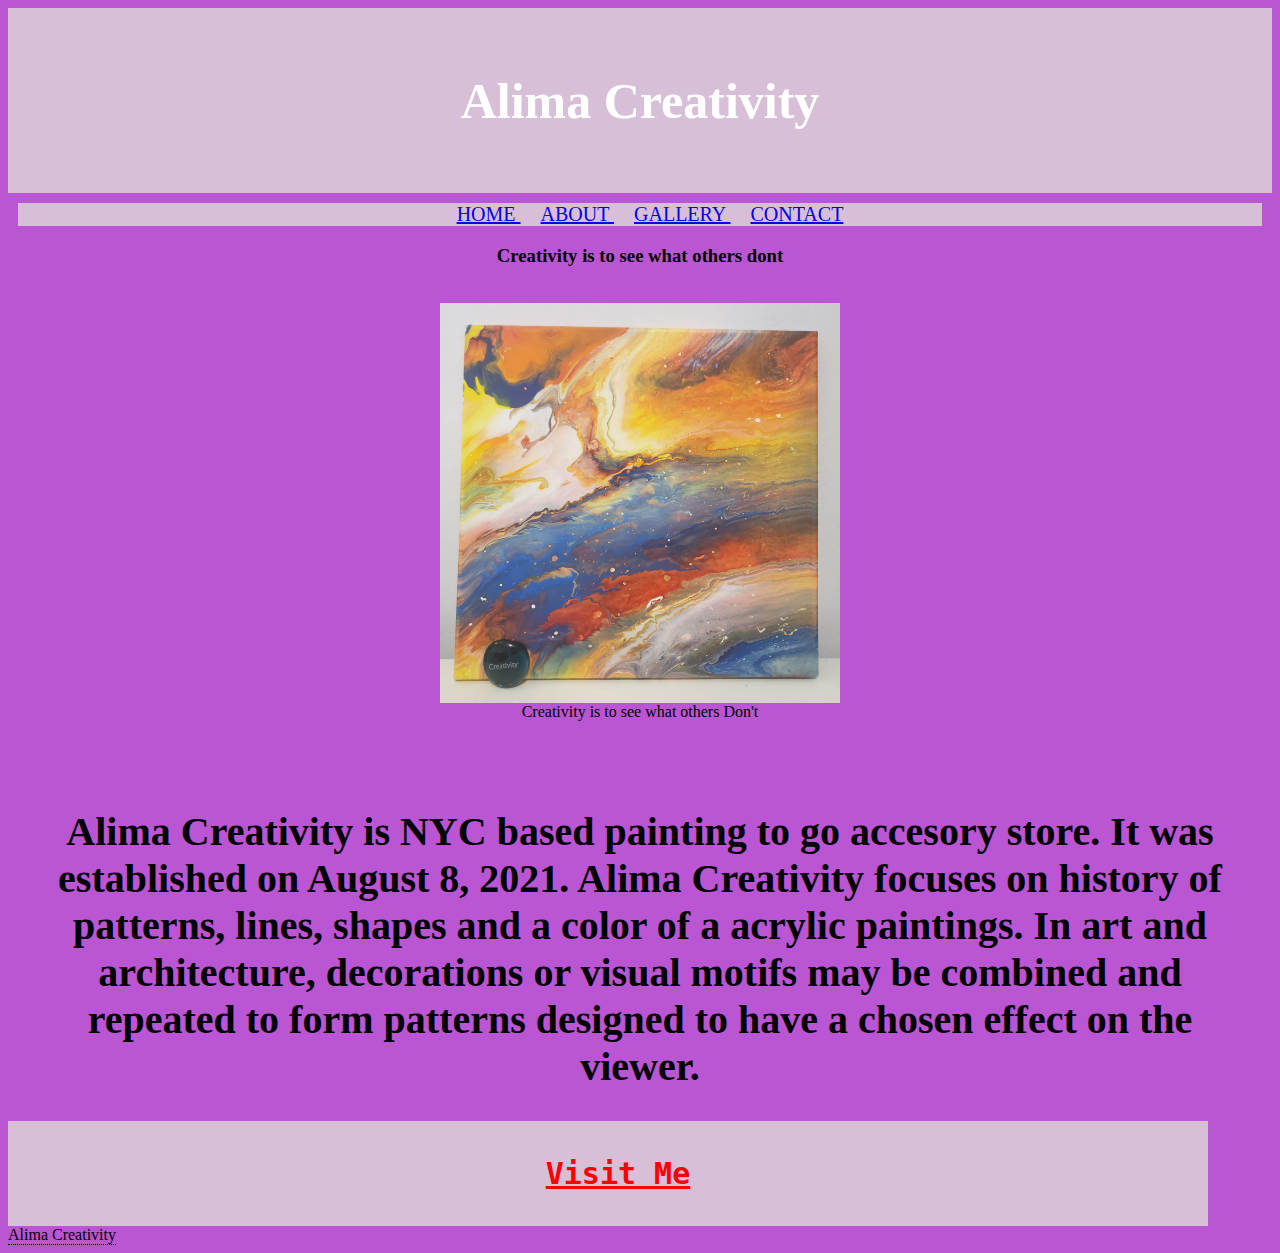
<file: index.html>
<!DOCTYPE html>
<html>
<title>Web Development Class</title>
<meta charset="UTF-8">
<meta name="viewport" content="width=device-width, initial-scale=1">
<link rel="stylesheet" href="style.css" type="text/css">

<link rel="stylesheet" href="https://fonts.googleapis.com/css?family=Karma">





<body>

 <header><h1>
  Alima Creativity</h1>
 </header>



<div>
 <div class="nav">
   <h8>     <a href="index.html"> HOME </a>   <a href="about.html"> ABOUT   <a href="gallery.html"> GALLERY </a>  <a href="contact.html"> CONTACT </a></h8>
 </div>

 <div class="w3-container w3-padding-32 w3-center">  
    <h3>Creativity is to see what others dont</h3><br>
    <img src="main.jpeg" alt="main" class="Pattern" style="display:block;margin:auto" width="400" height="400">
    <div class="w3-padding-32">
    <div class="w3-center w3-padding-16">Creativity is to see what others Don't</div>
  </div>
</div>
  



  <article>
 <h5>Alima Creativity is NYC based painting to go accesory store. It was established on August 8, 2021. Alima Creativity focuses on history of patterns, lines, shapes and a color of a acrylic paintings. 
        In art and architecture, decorations or visual motifs may be combined and repeated to form patterns designed to have a chosen effect on the viewer. </h5> </article>


<!-- !PAGE CONTENT! -->
<div class="w3-main w3-content w3-padding" style="max-width:1200px;margin-top:100px">


 
 
  
  <div class="footer">
  <h2>
    <a href="https://www.instagram.com/alimacreativity//" style="color:red">Visit Me</a>
</div>
  </h2>
</div>


<side><div class="tooltip">Alima Creativity
  <span class="tooltiptext">Alima Creativity-all rights reserved company</span></side>

<script>
alert("Welcome to Alima Creativity!");
</script>




</body>
</html>
</file>
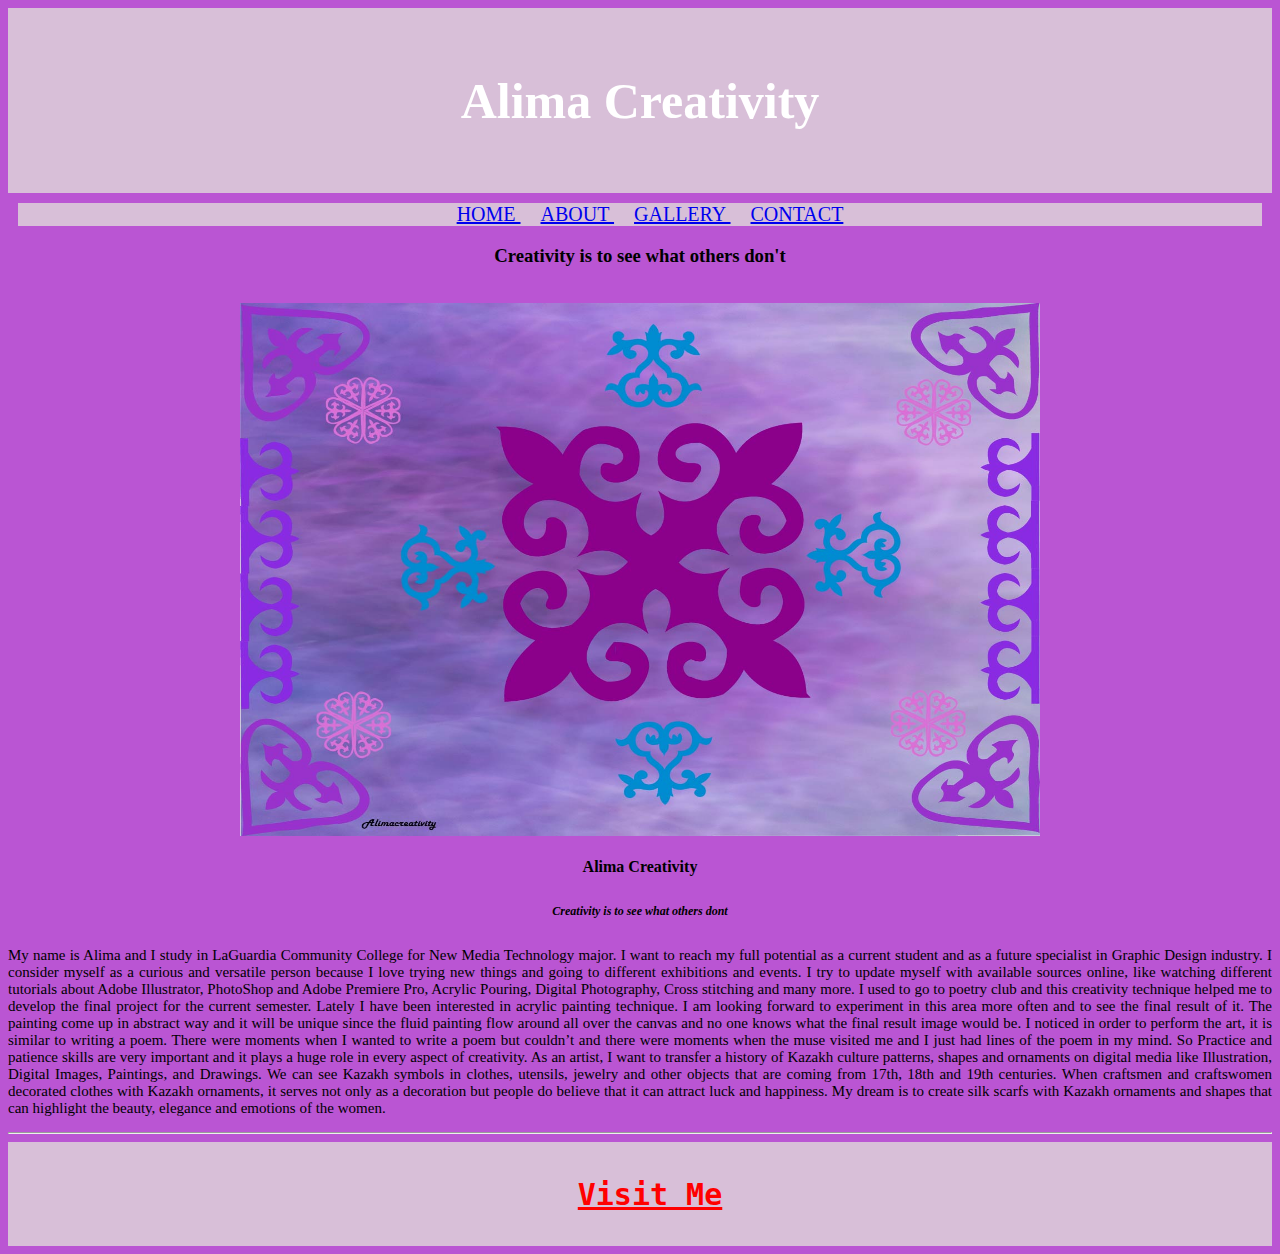
<file: about.html>
<!DOCTYPE html>
<html>
<title>Web Development Class</title>
<meta charset="UTF-8">
<meta name="viewport" content="width=device-width, initial-scale=1">
<link rel="stylesheet" href="style.css" type="text/css">

<link rel="stylesheet" href="https://fonts.googleapis.com/css?family=Karma">


<body>

 <header><h1>
  Alima Creativity</h1>
 </header>


<div>
 <div class="nav">
   <h8>     <a href="index.html"> HOME </a>   <a href="about.html"> ABOUT   <a href="gallery.html"> GALLERY </a>  <a href="contact.html"> CONTACT </a></h8>
 </div>


  <!-- About Section -->
  <div class="w3-container w3-padding-32 w3-center">  
    <h3>Creativity is to see what others don't</h3><br>
    <img src="pattern.jpg" alt="pattern" class="Pattern" style="display:block;margin:auto" width="800" height="533">
    <div class="w3-padding-32">
      <h4><b>Alima Creativity</b></h4>
      <h6><i>Creativity is to see what others dont</i></h6>
      <p>My name is Alima and I study in LaGuardia Community College for New Media Technology major. I want to reach my full potential as a current student and as a future specialist in Graphic Design industry. I consider myself as a curious and versatile person because I love trying new things and going to different exhibitions and events. I try to update myself with available sources online, like watching different tutorials about Adobe Illustrator, PhotoShop and Adobe Premiere Pro, Acrylic Pouring, Digital Photography, Cross stitching and many more. I used to go to poetry club and this creativity technique helped me to develop the final project for the current semester. Lately I have been interested in acrylic painting technique. I am looking forward to experiment in this area more often and to see the final result of it. The painting come up in abstract way and it will be unique since the fluid painting flow around all over the canvas and no one knows what the final result image would be. I noticed in order to perform the art, it is similar to writing a poem. There were moments when I wanted to write a poem but couldn’t and there were moments when the muse visited me and I just had lines of the poem in my mind. So Practice and patience skills are very important and it plays a huge role in every aspect of creativity. As an artist, I want to transfer a history of Kazakh culture patterns, shapes and ornaments on digital media like Illustration, Digital Images, Paintings, and Drawings. We can see Kazakh symbols in clothes, utensils, jewelry and other objects that are coming from 17th, 18th and 19th centuries. When craftsmen and craftswomen decorated clothes with Kazakh ornaments, it serves not only as a decoration but people do believe that it can attract luck and happiness. My dream is to create silk scarfs with Kazakh ornaments and shapes that can highlight the beauty, elegance and emotions of the women.</p>
    </div>
  </div>
  <hr>
  


<div class="footer">
  <h2>
    <a href="https://www.instagram.com/alimacreativity//" style="color:red">Visit Me</a>
  </h2>
</div>







</body>
</html>
</file>
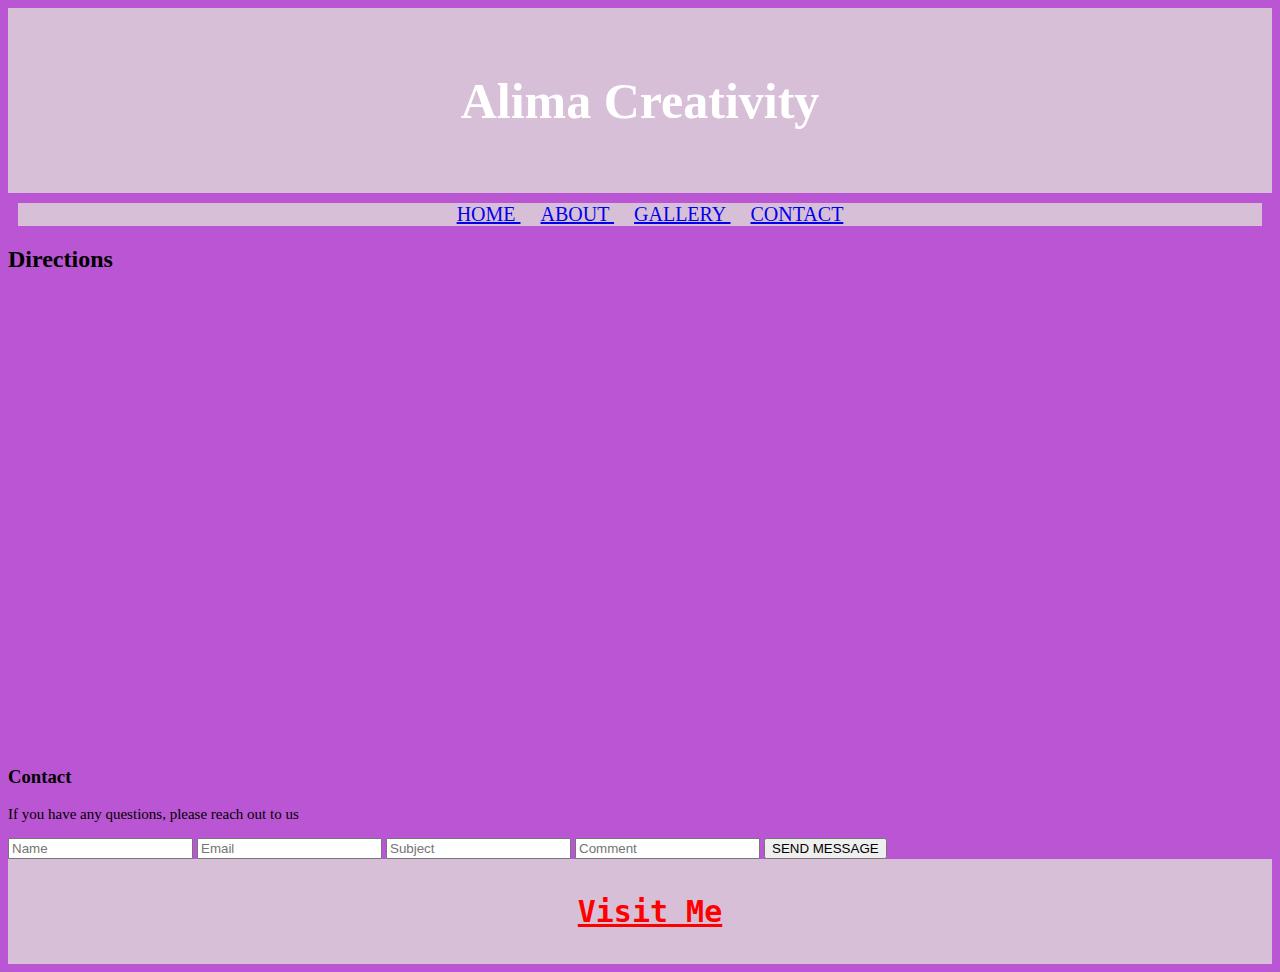
<file: contact.html>
<!DOCTYPE html>
<html>

<head>
  <title>Web Development Class</title>
<meta name="viewport" content="width=device-width, initial-scale=1">

<link rel="stylesheet" href="style.css" type="text/css">


</head>

<body>

  <header>
  <h1>Alima Creativity</h1>
 </header>


<div>
 <div class="nav">
   <h8>     <a href="index.html"> HOME </a>   <a href="about.html"> ABOUT   <a href="gallery.html"> GALLERY </a>  <a href="contact.html"> CONTACT </a></h8>
 </div>

  
  </div>



<div class="container2">
  <div style="position:25px; padding-right:120px; padding-bottom:-70px">
    
    <h2>Directions</h2>
  </div>



  <div class="row">
    <div class="column">
      <iframe src="https://www.google.com/maps/embed?pb=!1m18!1m12!1m3!1d3021.622841438301!2d-73.96704438459321!3d40.77031937932562!2m3!1f0!2f0!3f0!3m2!1i1024!2i768!4f13.1!3m3!1m2!1s0x89c258eb7b1a5383%3A0xe5404f9d83684d52!2s728%20Park%20Ave%2C%20New%20York%2C%20NY%2010021!5e0!3m2!1sen!2sus!4v1622427499250!5m2!1sen!2sus" width="600" height="450" style="border:0;" allowfullscreen="" loading="lazy"></iframe>
      </div>



<!-- Contact Section -->
  <div class="w3-container w3-padding-32" id="contact">
    <h3 class="w3-border-bottom w3-border-light-grey w3-padding-16">Contact</h3>
    <p>If you have any questions, please reach out to us</p>
    <form action="/action_page.php" target="_blank">
      <input class="w3-input w3-border" type="text" placeholder="Name" required name="Name">
      <input class="w3-input w3-section w3-border" type="text" placeholder="Email" required name="Email">
      <input class="w3-input w3-section w3-border" type="text" placeholder="Subject" required name="Subject">
      <input class="w3-input w3-section w3-border" type="text" placeholder="Comment" required name="Comment">
      <button class="w3-button w3-black w3-section" type="submit">
        <i class="fa fa-paper-plane"></i> SEND MESSAGE
      </button>
    </form>
  </div>



   <div class="footer">
  <h2>
    <a href="https://www.instagram.com/alimacreativity//" style="color:red">Visit Me</a>
  </h2>
</div>
  




  
  

</body>
</html>
</file>
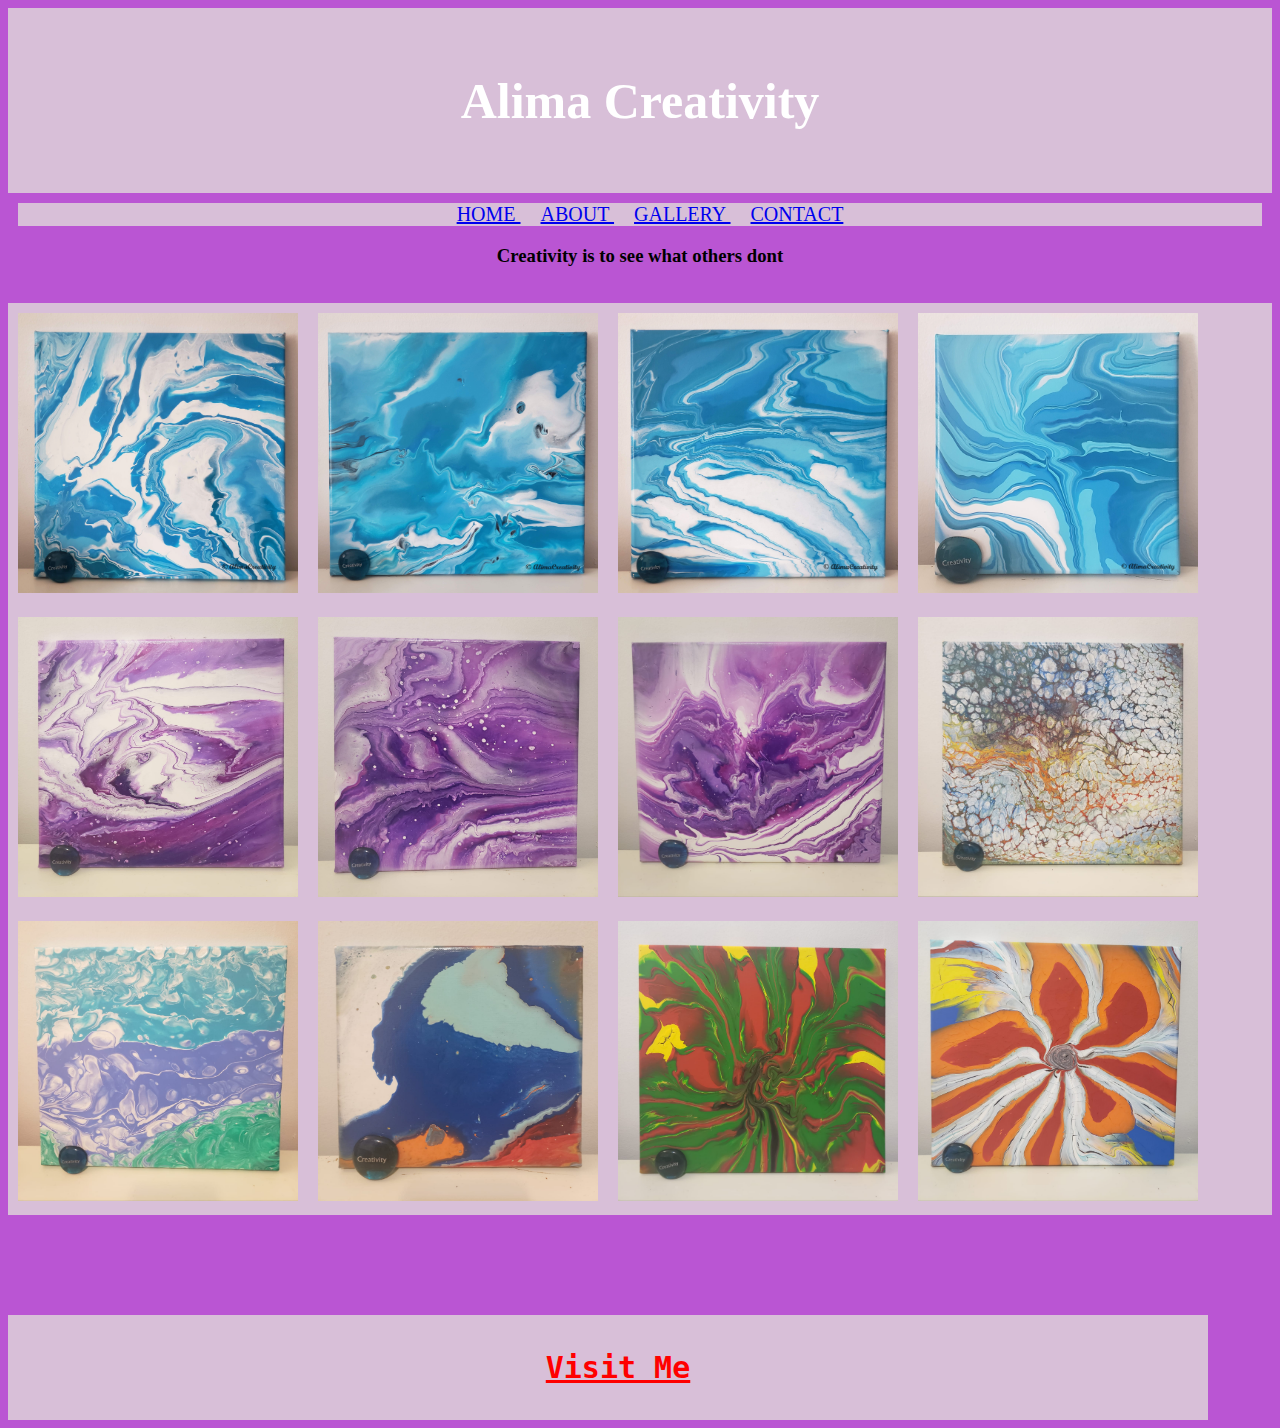
<file: gallery.html>
<!DOCTYPE html>
<html>
<title>Web Development Class</title>
<meta charset="UTF-8">
<meta name="viewport" content="width=device-width, initial-scale=1">
<link rel="stylesheet" href="style.css" type="text/css">
<link rel="stylesheet" href="https://fonts.googleapis.com/css?family=Karma">


<body>


 <header><h1>
  Alima Creativity</h1>
 </header>


<div>
 <div class="nav">
   <h8>     <a href="index.html"> HOME </a>   <a href="about.html"> ABOUT   <a href="gallery.html"> GALLERY </a>  <a href="contact.html"> CONTACT </a></h8>
 </div>


 <div class="w3-container w3-padding-32 w3-center">  
    <h3>Creativity is to see what others dont</h3><br>
   </div>

  
<!-- !PAGE CONTENT! -->


<div class="flex-container1">
  <div><img src="1.jpg" alt="Painting 1" width="280" height="280"></div>
  <div><img src="2.jpg" alt="Painting 2" width="280" height="280"></div>
  <div><img src="3.jpg" alt="Painting 3" width="280" height="280"></div> 
  <div><img src="4.jpg" alt="Painting 4" width="280" height="280"></div> 
  </div>


<div class="flex-container2">
  <div><img src="5.jpeg" alt="Painting 5" width="280" height="280"></div>
  <div><img src="6.jpeg" alt="Painting 6" width="280" height="280"></div>
  <div><img src="7.jpeg" alt="Painting 7" width="280" height="280"></div> 
  <div><img src="8.jpeg" alt="Painting 8" width="280" height="280"></div> 
</div>


<div class="flex-container3">
  <div><img src="9.jpeg" alt="Painting 9" width="280" height="280"></div>
  <div><img src="10.jpeg" alt="Painting 10" width="280" height="280"></div>
  <div><img src="11.jpeg" alt="Painting 11" width="280" height="280"></div> 
  <div><img src="12.jpeg" alt="Painting 12" width="280" height="280"></div> 
</div>





<div class="w3-main w3-content w3-padding" style="max-width:1200px;margin-top:100px">



  <div class="footer">
  <h2>
    <a href="https://www.instagram.com/alimacreativity//" style="color:red">Visit Me</a>
  </h2>
</div>


  
 


</body>
</html>
</file>
<file: style.css>
@charset "utf-8";

<style>


* {
  box-sizing: border-box;
}

body {
  font-family: Times New Roman;
  background-color: mediumorchid;
}


header {
  background-color: thistle;
  padding: 30px;
  text-align: center;
  font-size: 25px;
  color: white;
  font-family: lucida handwriting;
}


.nav {
  background-color: thistle;
  text-align: center;
  font-size: 20px;
  float:  center;
  margin: 10px;

}


a:link {
  padding-left:20px
} 

li a:hover {
  background-color: blue;
}


element.style {
}
.w3-row-padding, .w3-row-padding>.w3-half, .w3-row-padding>.w3-third, .w3-row-padding>.w3-twothird, .w3-row-padding>.w3-threequarter, .w3-row-padding>.w3-quarter, .w3-row-padding>.w3-col {
    padding: 0 8px;
}
.w3-col, .w3-half, .w3-third, .w3-twothird, .w3-threequarter, .w3-quarter {
    float: left;
    width: 100%;
}

*, *:before, *:after {
    box-sizing: inherit;
}


user agent stylesheet
div {
    display: block;
}
.w3-center {
    text-align: center!important;
}




.flex-container1 {
  display: flex;
  background-color: thistle;
}

.flex-container1 > div {
  background-color: ;
  margin: 10px;
  padding: -20px;
  
}


.flex-container2 {
  display: flex;
  background-color: thistle;
}

.flex-container2 > div {
  background-color: ;
  margin: 10px;
  padding: -20px;
  
}




.flex-container3 {
  display: flex;
  background-color: thistle;
}


.flex-container3 > div {
  background-color: ;
  margin: 10px;
  padding: -20px;
  
}



.footer {
  background-color: thistle;
  text-align: center;
  font-size: 20px;
  padding: 10px;
  font-family: DejaVu Sans Mono;
  
   left: 0;
   bottom: 0;
   width: 100%;
 }


   
article {
  float: center;
  padding: 20px;
  width: 70%;
  
  height: 300px; /* only for demonstration, should be removed */
}




* {
  box-sizing: border-box;
}




article {
  position: center;
  float: center;
  padding: 20px;
  width: 100%;

}





.footer {
  background-color: thistle;
  text-align: center;
  font-size: 20px;
  padding: 10px;
  font-family: DejaVu Sans Mono;
}

p {
  font-size: 15px;
  text-align: justify;
}


h5 {
  font-size: 250%;
  text-align: center;}


  h6 {
  font-size: 12px;
  text-align: center;}


.contact {
  position: right;
  padding: 20px;

}



.tooltip {
  position: relative;
  display: inline-block;
  border-bottom: 1px dotted black;
}

.tooltip .tooltiptext {
  visibility: hidden;
  width: 120px;
  background-color: #555;
  color: #fff;
  text-align: center;
  border-radius: 6px;
  padding: 5px 0;
  position: absolute;
  z-index: 1;
  bottom: 125%;
  left: 50%;
  margin-left: -60px;
  opacity: 0;
  transition: opacity 0.3s;
}

.tooltip .tooltiptext::after {
  content: "";
  position: absolute;
  top: 100%;
  left: 50%;
  margin-left: -5px;
  border-width: 5px;
  border-style: solid;
  border-color: #555 transparent transparent transparent;
}

.tooltip:hover .tooltiptext {
  visibility: visible;
  opacity: 15;
}

.side {
  position: right;
  float: right;
}

</style>
</file>
